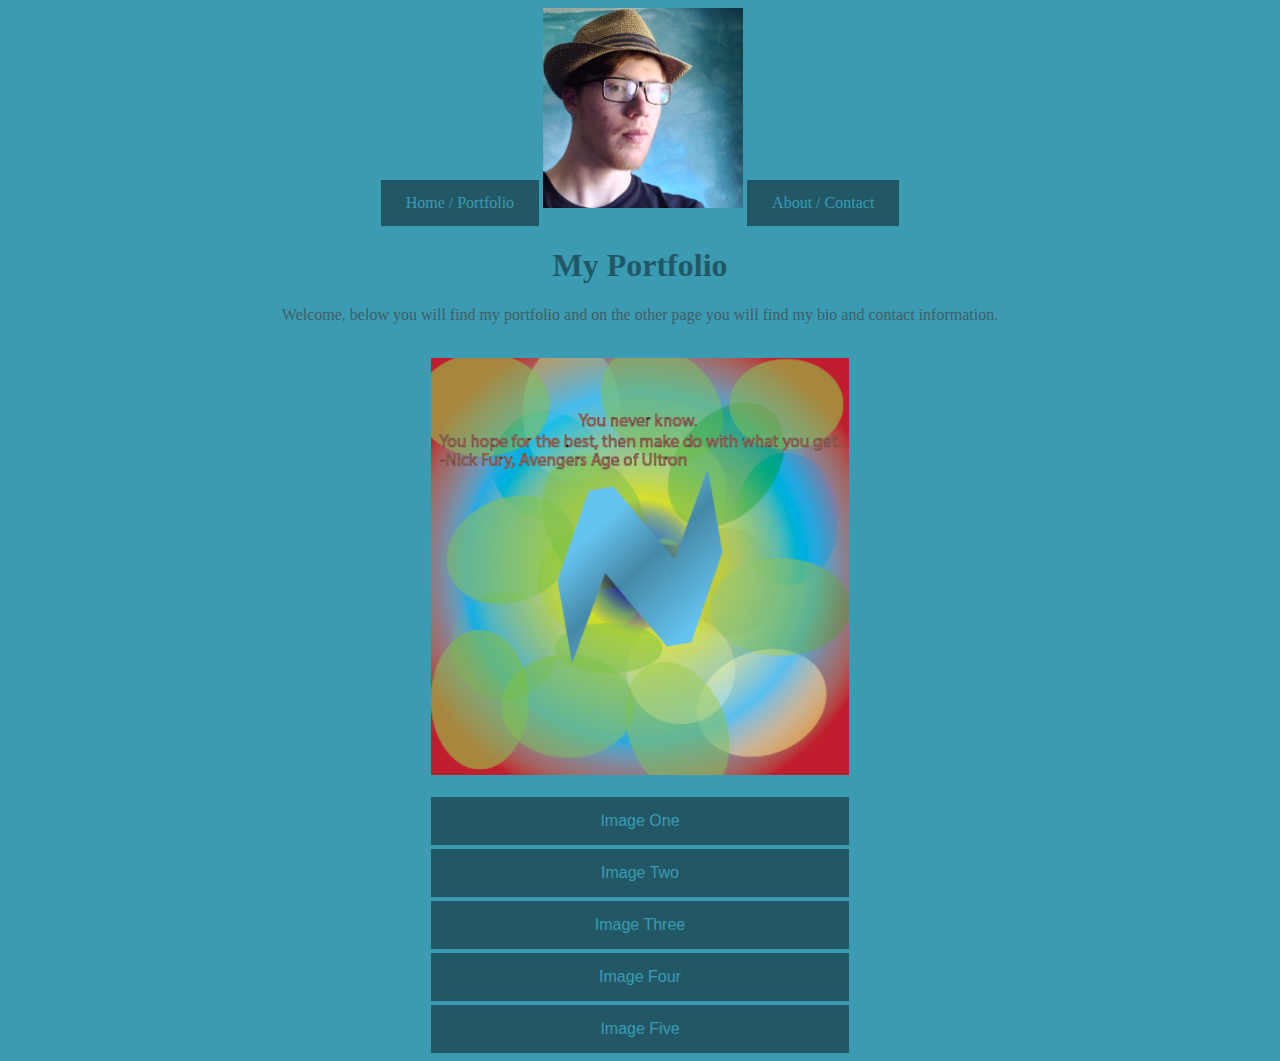
<file: Index.html>
<!DOCTYPE html>
<html lang="en">
	<head>
	
		<link rel="stylesheet" type="text/css" href="Style.css">
		<meta charset="UTF-8">
		<meta name="description" content="Nathaniel Jones Website">
		<meta name="keywords" content="HTML, CSS, JavaScript">
		<meta name="author" content="Nathaniel Jones">
		<title>Nathaniel Jones</title>
		
	</head>
	<body>
	<nav>
	<a href="Index.html">Home / Portfolio</a>
	<img src="Me.png" alt="portrait" width="200" height="200">
	<a href="About.html">About / Contact</a>
	</nav>
	<main>
	
	<section>
	<h1>My Portfolio</h1>
	<p style="text-align: center;">
	Welcome, below you will find my portfolio and on the other page you will find my bio and contact information.
	</p>
	</section>
	
	<br>
	<img id="myImage" src="Jones_Image.png" alt="Portfolio" class="center">
		<br>
		<button class="button" onclick="document.getElementById('myImage').src='Jones_Image.png'">Image One</button>
		
		<button class="button" onclick="document.getElementById('myImage').src='Jones_Output1.png'">Image Two</button>
		
		<button class="button" onclick="document.getElementById('myImage').src='Jones_Output2.png'">Image Three</button>
		
		<button class="button" onclick="document.getElementById('myImage').src='Jones_Output3.png'">Image Four</button>
	
		<button class="button" onclick="document.getElementById('myImage').src='Jonestutorial.png'">Image Five</button>

	</main>
	</body>
</html>
</file>
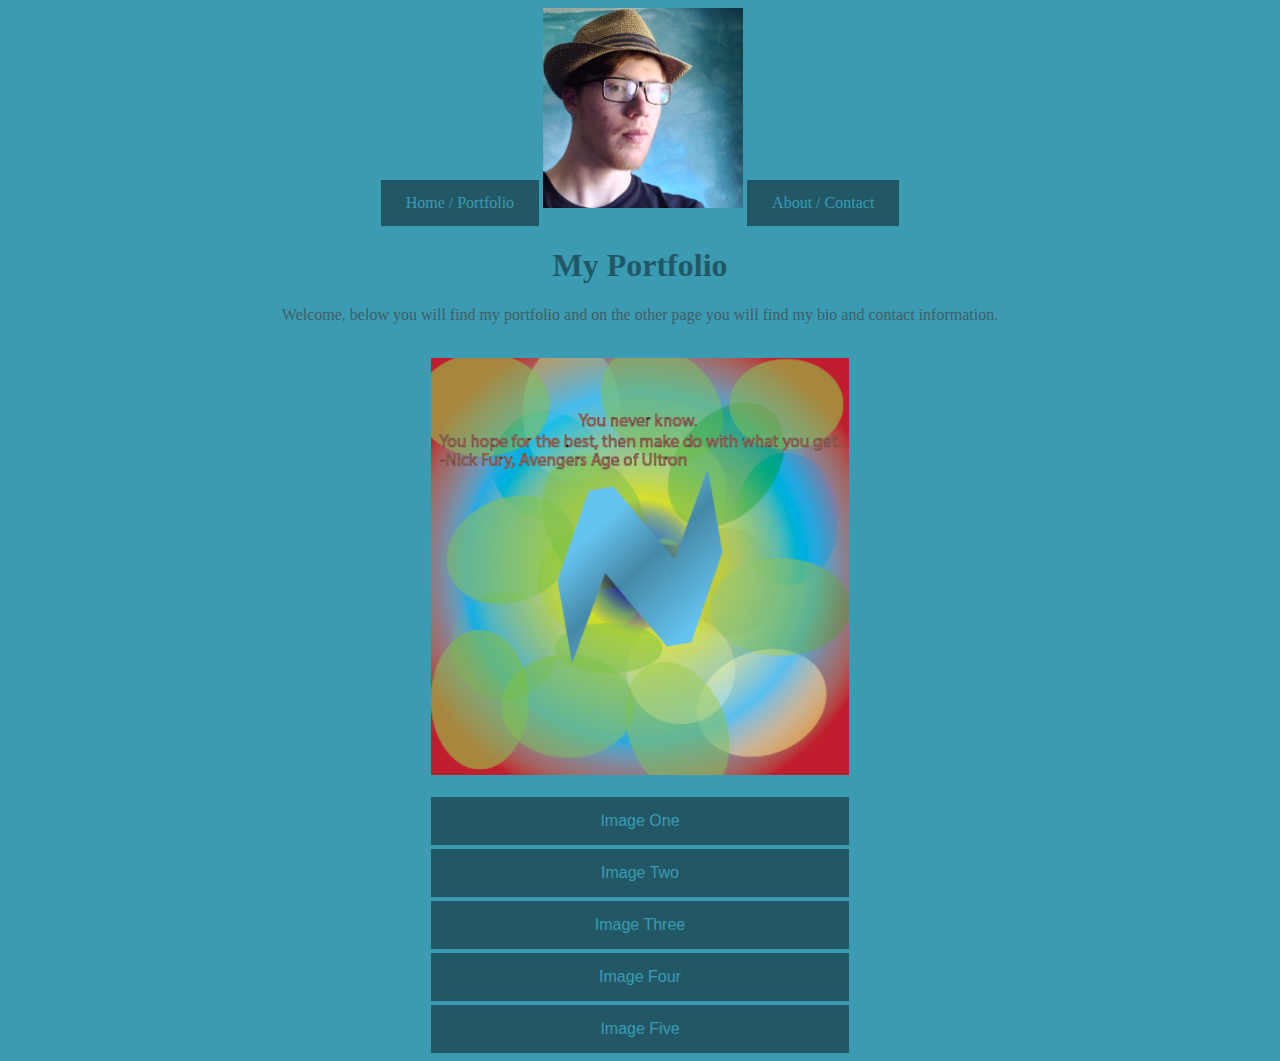
<file: index.html>
<!DOCTYPE html>
<html lang="en">
	<head>
	
		<link rel="stylesheet" type="text/css" href="Style.css">
		<meta charset="UTF-8">
		<meta name="description" content="Nathaniel Jones Website">
		<meta name="keywords" content="HTML, CSS, JavaScript">
		<meta name="author" content="Nathaniel Jones">
		<title>Nathaniel Jones</title>
		
	</head>
	<body>
	<nav>
	<a href="index.html">Home / Portfolio</a>
	<img src="Me.png" alt="portrait" width="200" height="200">
	<a href="About.html">About / Contact</a>
	</nav>
	<main>
	
	<section>
	<h1>My Portfolio</h1>
	<p style="text-align: center;">
	Welcome, below you will find my portfolio and on the other page you will find my bio and contact information.
	</p>
	</section>
	
	<br>
	<img id="myImage" src="Jones_Image.png" alt="Portfolio" class="center">
		<br>
		<button class="button" onclick="document.getElementById('myImage').src='Jones_Image.png'">Image One</button>
		
		<button class="button" onclick="document.getElementById('myImage').src='Jones_Output1.png'">Image Two</button>
		
		<button class="button" onclick="document.getElementById('myImage').src='Jones_Output2.png'">Image Three</button>
		
		<button class="button" onclick="document.getElementById('myImage').src='Jones_Output3.png'">Image Four</button>
	
		<button class="button" onclick="document.getElementById('myImage').src='Jonestutorial.png'">Image Five</button>

	</main>
	</body>
</html>
</file>
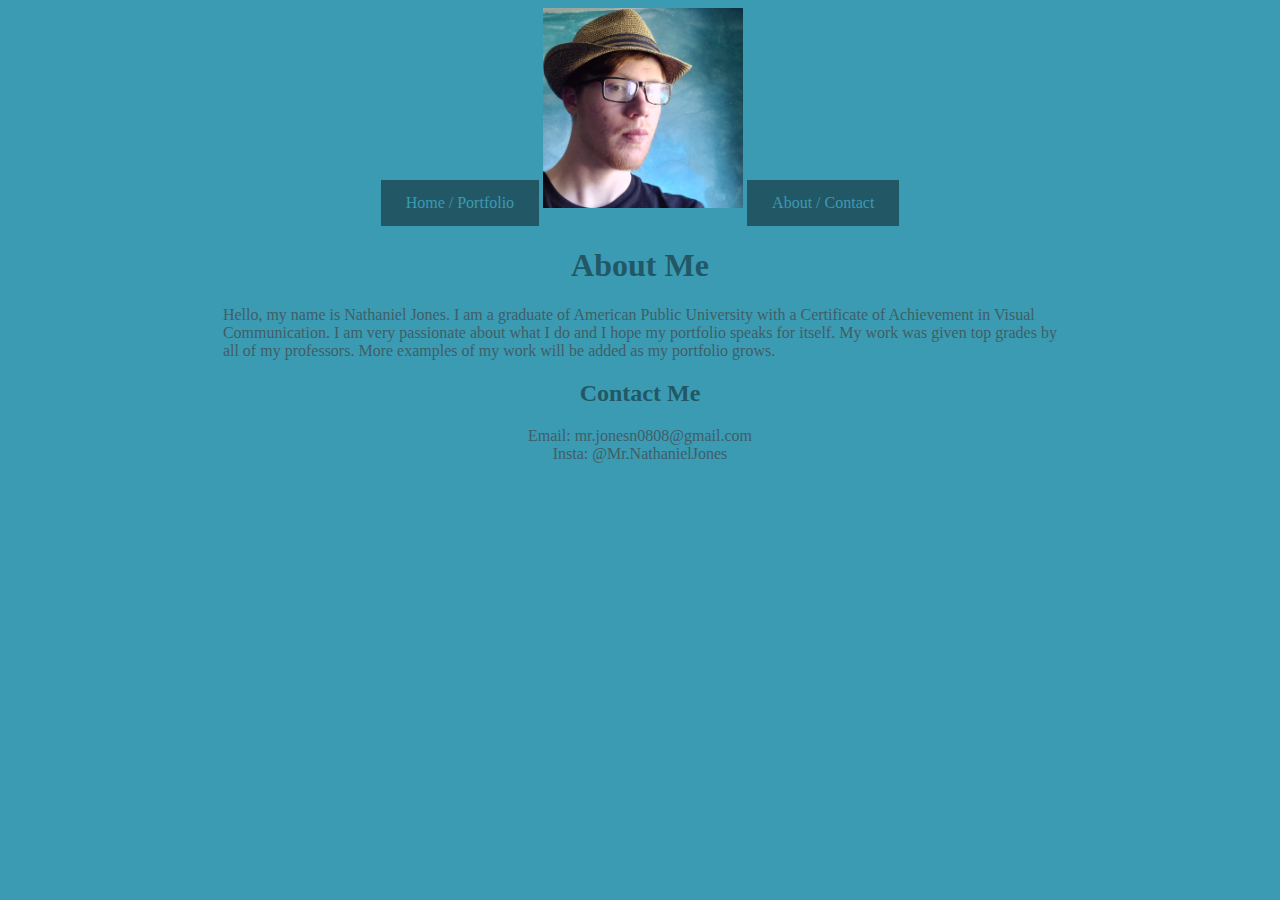
<file: About.html>
<!DOCTYPE html>
<html lang="en">
	<head>
	
		<link rel="stylesheet" type="text/css" href="Style.css">
		<meta charset="UTF-8">
		<meta name="description" content="Nathaniel Jones Website">
		<meta name="keywords" content="HTML, CSS, JavaScript">
		<meta name="author" content="Nathaniel Jones">
		<title>Nathaniel Jones</title>
		
	</head>
	<div id="col-">
	<body>
	<nav>
	<a href="index.html">Home / Portfolio</a>
	<img src="Me.png" alt="portrait" width="200" height="200">
	<a href="About.html">About / Contact</a>
	</nav>
	<main>
	
	<section>
	<h1>About Me</h1>
	<p>
	Hello, my name is Nathaniel Jones. 
	I am a graduate of American Public University with a Certificate of Achievement in Visual Communication. 
	I am very passionate about what I do and I hope my portfolio speaks for itself. My work was given top grades by all of my professors.  More examples of my work will be added as my portfolio grows.
	</p>
	</section>
	
	<article>
	<h2>Contact Me</h2>
	<p style="text-align: center;">
	Email: mr.jonesn0808@gmail.com
	<br>
	Insta: @Mr.NathanielJones
	</p>
	
	</main>	
	</body>
	</div>
</html>
</file>
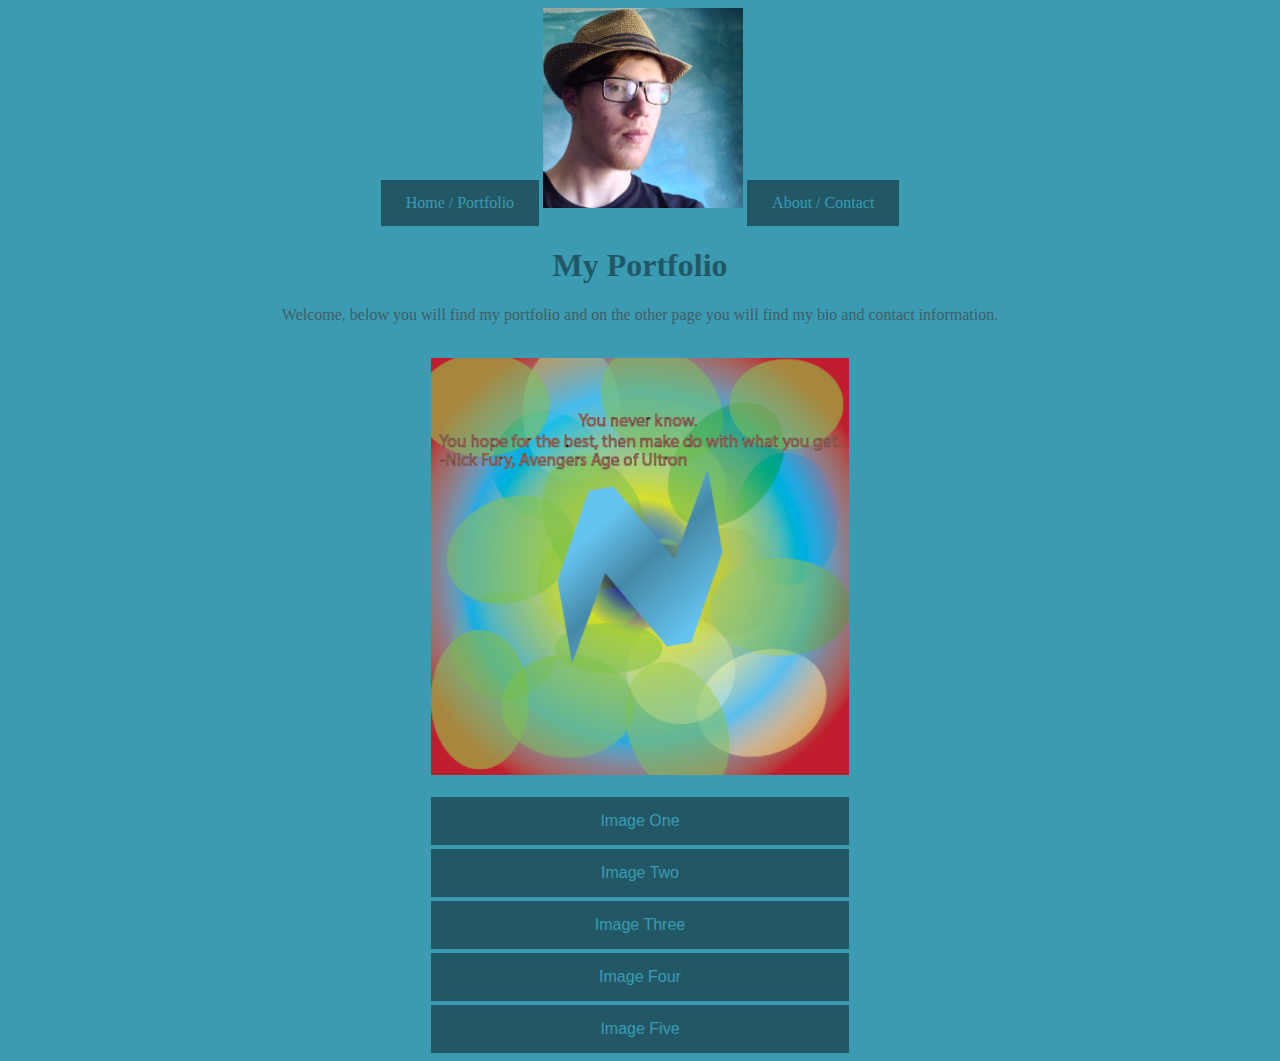
<file: Home.html>
<!DOCTYPE html>
<html lang="en">
	<head>
	
		<link rel="stylesheet" type="text/css" href="Style.css">
		<meta charset="UTF-8">
		<meta name="description" content="Nathaniel Jones Website">
		<meta name="keywords" content="HTML, CSS, JavaScript">
		<meta name="author" content="Nathaniel Jones">
		<title>Nathaniel Jones</title>
		
	</head>
	<body>
	<nav>
	<a href="Home.html">Home / Portfolio</a>
	<img src="Me.png" alt="portrait" width="200" height="200">
	<a href="About.html">About / Contact</a>
	</nav>
	<main>
	
	<section>
	<h1>My Portfolio</h1>
	<p style="text-align: center;">
	Welcome, below you will find my portfolio and on the other page you will find my bio and contact information.
	</p>
	</section>
	
	<br>
	<img id="myImage" src="Jones_Image.png" alt="Portfolio" class="center">
		<br>
		<button class="button" onclick="document.getElementById('myImage').src='Jones_Image.png'">Image One</button>
		
		<button class="button" onclick="document.getElementById('myImage').src='Jones_Output1.png'">Image Two</button>
		
		<button class="button" onclick="document.getElementById('myImage').src='Jones_Output2.png'">Image Three</button>
		
		<button class="button" onclick="document.getElementById('myImage').src='Jones_Output3.png'">Image Four</button>
	
		<button class="button" onclick="document.getElementById('myImage').src='Jonestutorial.png'">Image Five</button>

	</main>
	</body>
</html>
</file>
<file: Style.css>
body {
		background-color:  	#3B9BB3;
			}
			
	main {
		margin-left: 17%;
		margin-right: 17%;
	}
	
	h1 {
		color: #225866;
		text-align: center;
	}
	
	h2 {
		color: #225866;
		text-align: center;
	}
	
	p {
		color: #405E66;
	}
	
	a:link, a:visited {
		background-color: #225866;
		color: #3B9BB3;
		padding: 14px 25px;
		text-align: center;
		text-decoration: none;
		display: inline-block;
			}

	a:hover {
		color: #3B9BB3;
		background-color: #405E66;
			}


	a:active {
		color: #93D8EA;
		background-color: #225866;
			}
			
	nav {
		text-align: center;
	}
	
	.button {
  border: none;
  color: #3B9BB3;
  background-color: #225866;
  padding: 15px 32px;
  text-align: center;
  text-decoration: none;
  display: inline-block;
  font-size: 16px;
  margin: 4px 2px;
  cursor: pointer;
  display: block;
  margin-left: auto;
  margin-right: auto;
  width: 50%;
	}
	
	.center {
  display: block;
  margin-left: auto;
  margin-right: auto;
  width: 50%;
	}
</file>
